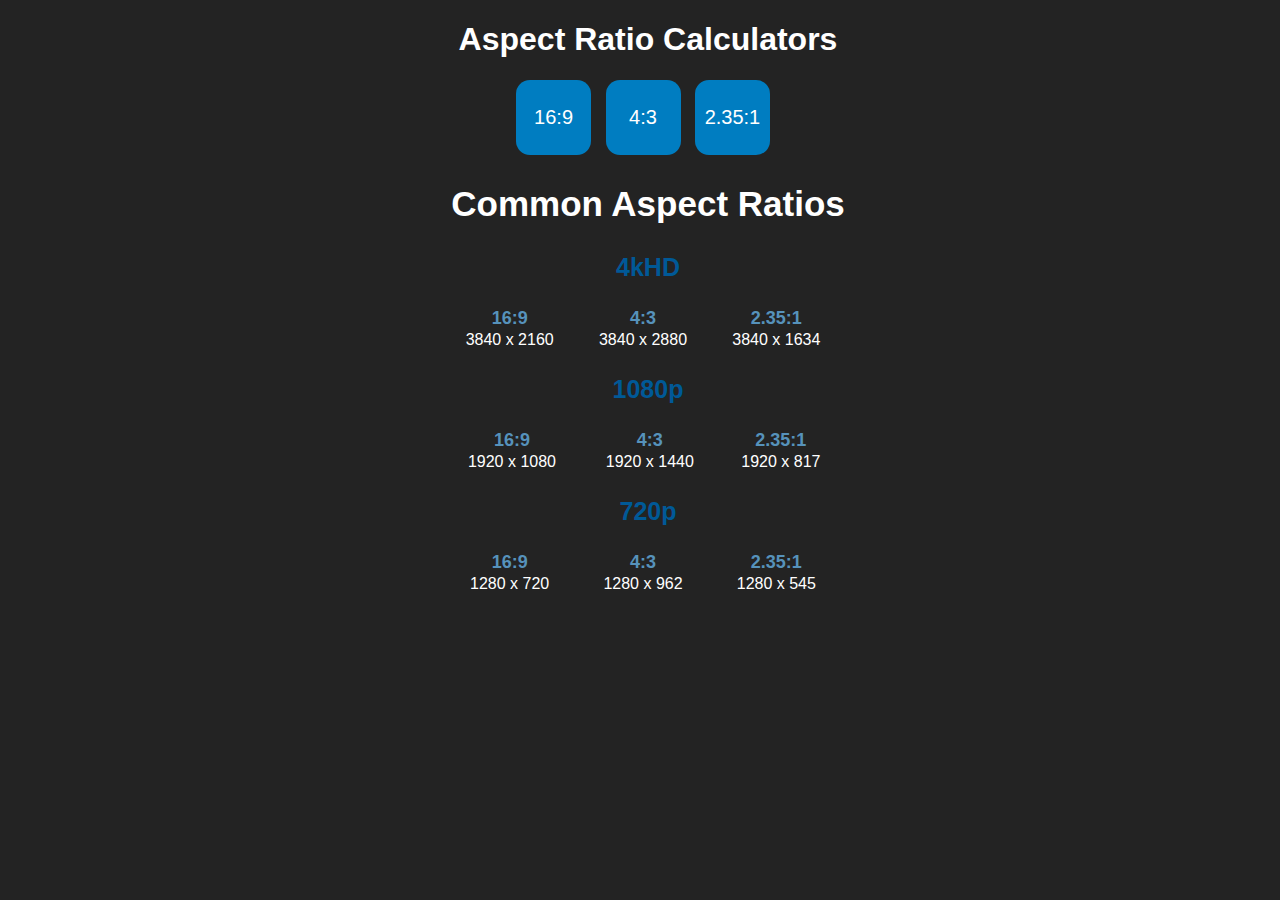
<file: index.html>
<!doctype html>

<html lang="en">
<head>
  <meta charset="utf-8">
  <title>Aspect Ratio Calculators</title>
  <link rel="stylesheet" type="text/css" href="CalcLanding.css">
  <link rel="shortcut icon" href="favi.ico" />
  <style>
    </style>
</head>
<body>

<h1>Aspect Ratio Calculators</h1>

   <a href="16x9.html" class="myButton">16:9</a>
   <a href="4x3.html" class="myButton">4:3</a>
   <a href="2.35x1.html" class="myButton">2.35:1</a>




<h2>Common Aspect Ratios</h2>


<h3>4kHD</h3>
<table class="greyGridTable">
<thead>
<tr>
<th>16:9</th>
<th>4:3</th>
<th>2.35:1</th>
</tr>
</thead>
<tbody>
<tr>
<td>3840 x 2160</td><td>3840 x 2880</td><td>3840 x 1634</td></tr>
</tbody>
</tr>
</table>



<h3>1080p</h3>
<table class="greyGridTable">
<thead>
<tr>
<th>16:9</th>
<th>4:3</th>
<th>2.35:1</th>
</tr>
</thead>
<tbody>
<tr>
<td>1920 x 1080</td><td>1920 x 1440</td><td>1920 x 817</td></tr>
</tbody>
</tr>
</table>

<h3>720p</h3>
<table class="greyGridTable">
<thead>
<tr>
<th>16:9</th>
<th>4:3</th>
<th>2.35:1</th>
</tr>
</thead>
<tbody>
<tr>
<td>1280 x 720</td><td>1280 x 962</td><td>1280 x 545</td></tr>
</tbody>
</tr>
</table>








</body>
</html>
</file>
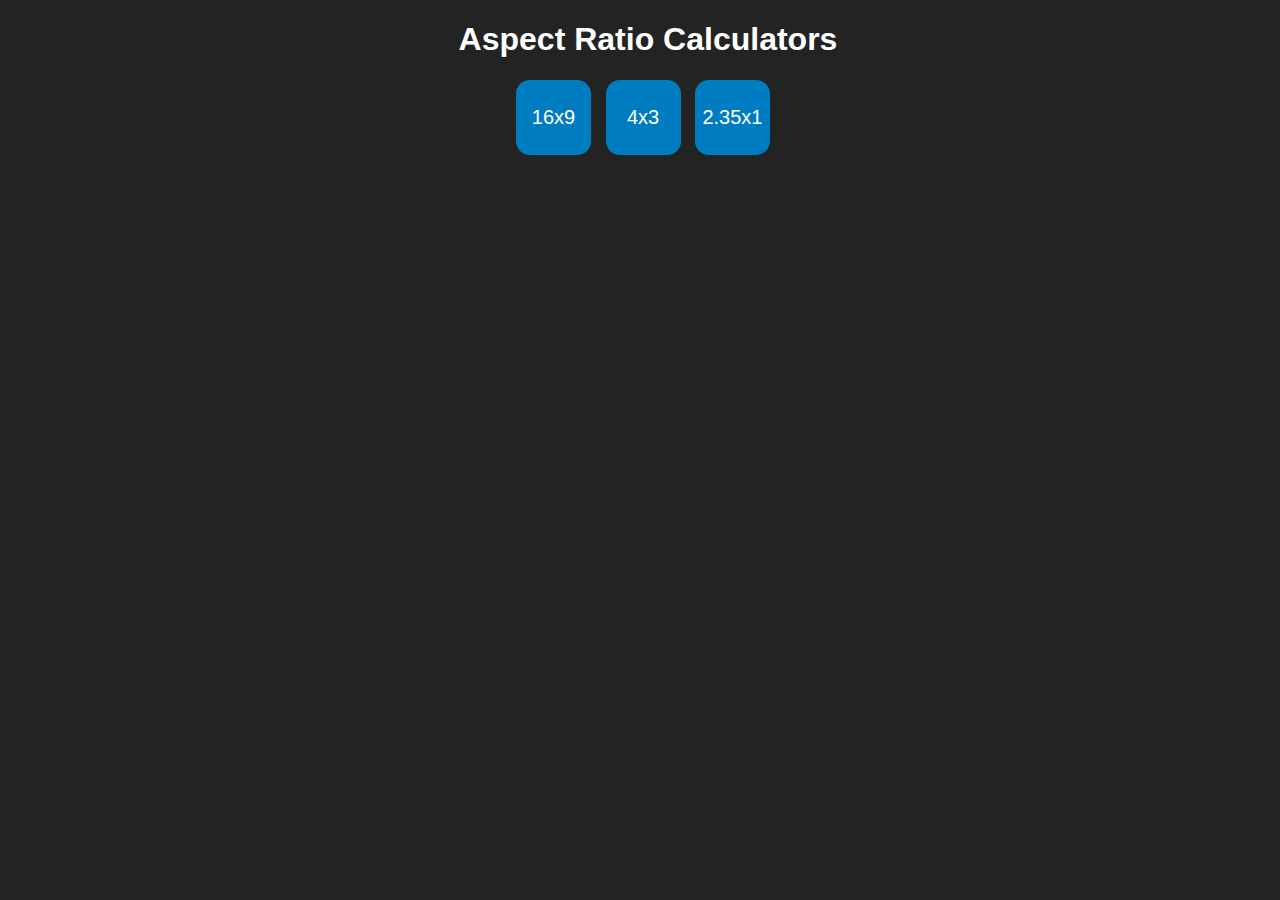
<file: CalcLanding.html>
<!doctype html>

<html lang="en">
<head>
  <meta charset="utf-8">
  <title>Aspect Ratio Calculators</title>
  <link rel="stylesheet" type="text/css" href="CalcLanding.css">
  <style>
    </style>
</head>
<body>

<h1>Aspect Ratio Calculators</h1>

   <a href="16x9.html" class="myButton">16x9</a>
   <a href="4x3.html" class="myButton">4x3</a>
   <a href="2.35x1.html" class="myButton">2.35x1</a>







</body>
</html>
</file>
<file: CalcLanding.css>
body {
  background-color: #232323;
  text-align: center;
  width: 100%;
  overflow: hidden;
  font-family: Arial;
  color: #fff;
}

h2 {
  color: #fff;
  font-size:35px;;
}

h3 {
  color: #005997;
  font-size:25px;
}

.myButton {
  background-color:#007dc1;
  width: 75px;
  height: 75px;
  border-radius:14px;
  cursor:pointer;
  color:#ffffff;
  font-family:Arial;
  font-size:20px;
  text-decoration:none;
  text-align: center;
  display: inline-flex;
  align-items: center;
  justify-content: center;
  margin-right: 10px;
}
.myButton:hover {
  background-color:#5692bb;
}
.myButton:active {
  position:relative;
  top:1px;
}



table.greyGridTable {
  width: 400px;
  text-align: center;
  border-collapse: collapse;
  display: inline-table;
  align-items: center;
  justify-content: center;
  margin-right: 10px;
}

table.greyGridTable thead th {
  font-size: 18px;
  font-weight: bold;
  text-align: center;
    color: #5692bb;
}
</file>
